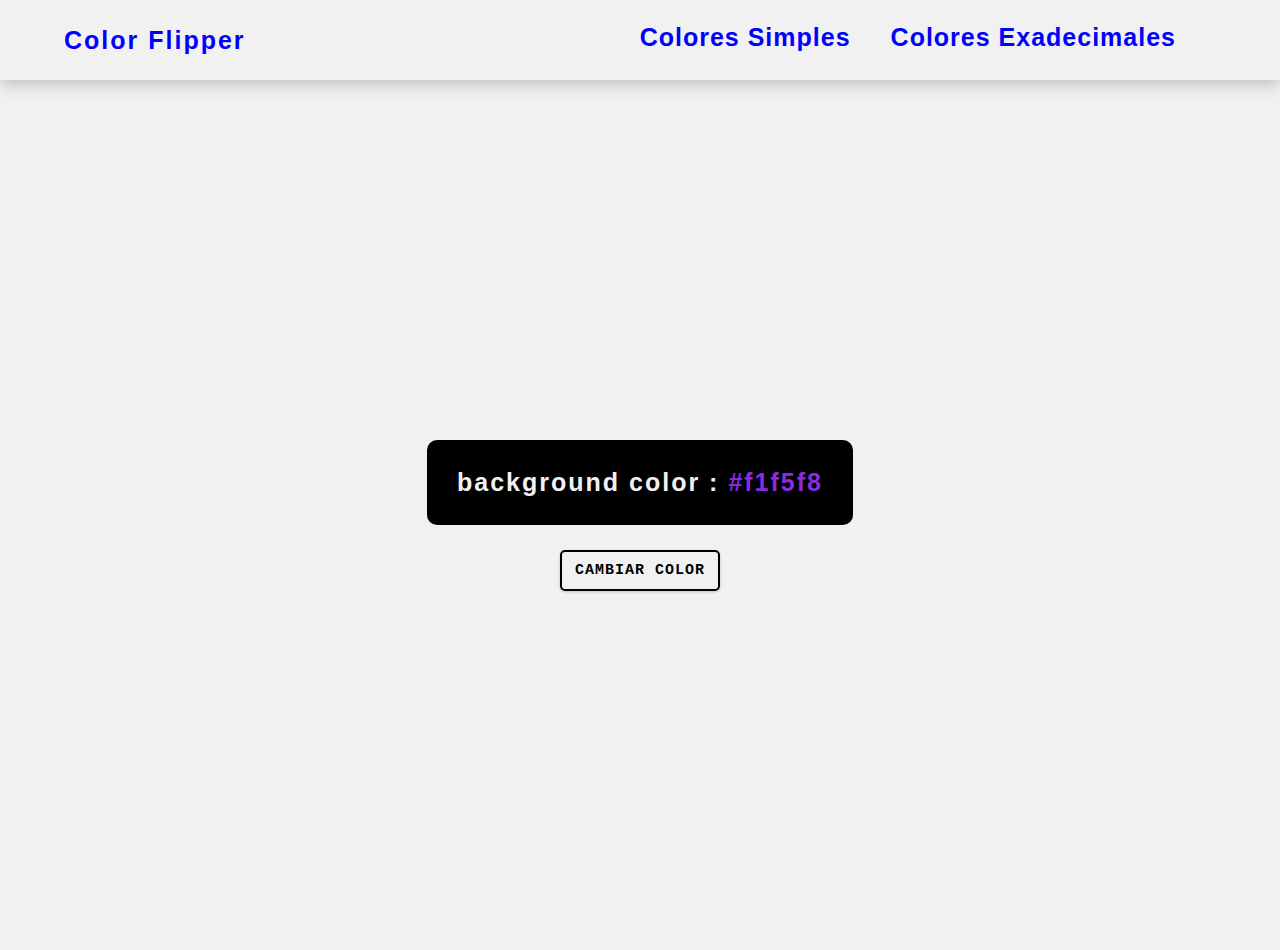
<file: Color Flipper/index.html>
<!DOCTYPE html>
<html lang="en">
<head>
    <meta charset="UTF-8">
    <meta name="viewport" content="width=device-width, initial-scale=1.0">
    <link rel="stylesheet" href="src/css/main.css">
    <title>Color Flipper</title>
</head>
<body>
    <nav>
        <div class="nav-center">
            <h4>Color Flipper</h4>
            <ul class="nav-links">
                <li>
                    <a href="index.html">colores simples</a>
                </li>
                <li>
                    <a href="hex.html">colores exadecimales</a>
                </li>
            </ul>
        </div>
    </nav>

    <main>
        <div class="container">
            <h2>background color : <span class="color">
                #f1f5f8
            </span></h2>
            <button class="btn btn-hero" id="btn">cambiar color</button>
        </div>
    </main>

<script src="src/js/app.js"></script>
</body>
</html>
</file>
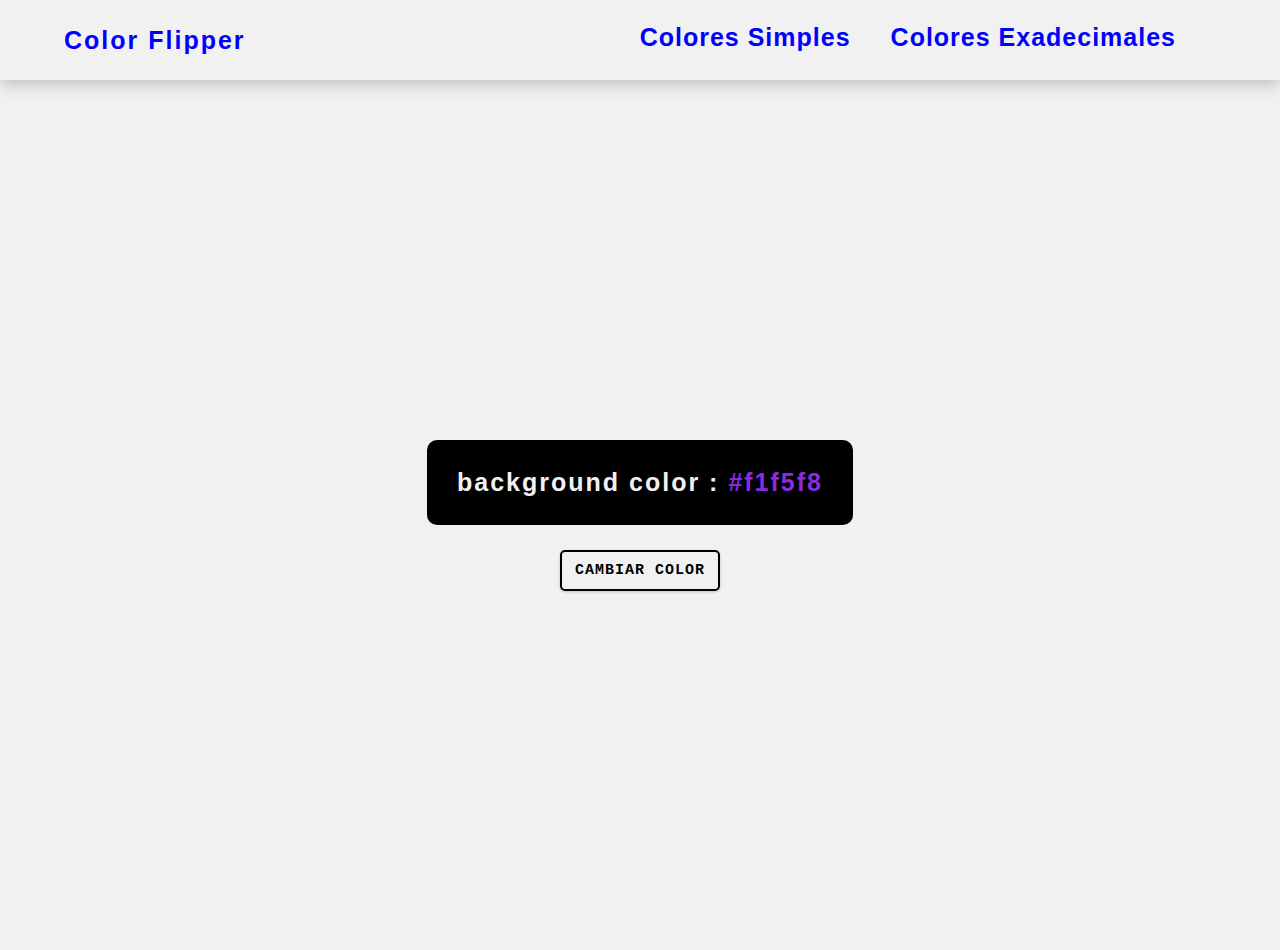
<file: Color Flipper/hex.html>
<!DOCTYPE html>
<html lang="en">
  <head>
    <meta charset="UTF-8" />
    <meta name="viewport" content="width=device-width, initial-scale=1.0" />
    <title>Color Flipper</title>

    <!-- styles -->
    <link rel="stylesheet" href="src/css/main.css" />
  </head>

  <body>
    <nav>
      <div class="nav-center">
        <h4>Color Flipper</h4>
        <ul class="nav-links">
          <li><a href="index.html">colores simples</a></li>
          <li><a href="hex.html">colores exadecimales</a></li>
        </ul>
      </div>
    </nav>
    <main>
      <div class="container">
        <h2>background color : <span class="color">#f1f5f8</span></h2>
        <button class="btn btn-hero" id="btn">cambiar color</button>
      </div>
    </main>
    <!-- javascript -->
    <script src="src/js/hex.js"></script>
  </body>
</html>
</file>
<file: Color Flipper/src/css/main.css>
*,
::after,
::before {
    margin: 0;
    padding: 0;
    box-sizing: border-box;
}

body {
    font-family: 'Gill Sans', 'Gill Sans MT', Calibri, 'Trebuchet MS', sans-serif;
    background: #f1f1f1;
    color: grey;
    line-height: 15px;
    font-size: 8px;
}

ul{
    list-style-type: none;
}

a{
    text-decoration: none;
}

h1, h2, h3, h4{
    letter-spacing: 2px;
}

h1{
    font-size: 30px;
}

h2 {
    font-size: 20px;
}

h3{
    font-size: 13px;
}

h4{
    font-size: 1px;
}

p{
    margin-bottom: 13px;
    color: grey;
}

@media screen and (min-width: 800px){
    h1{
        font-size: 40px;
    }

    h2{
        font-size: 25px;
    }

    h3{
        font-size: 18px;
    }
    
    h4{
        font-size: 25px;
    }

    body{
        font-size: 10px;
    }

    h1, h2, h3, h4{
        line-height: 1;
    }
}

/*global*/
.section{
    padding: 50px 0;
}

.section-center {
    width: 90vw;
    margin: 0 auto;
    max-width: 1170px;
}

@media screen and (min-width: 992px){
    .section-center {
        width: 95vw;
    }
    main{
        min-height: 100vh;
        display: grid;
        place-items: center;
    }
}

/*nav*/

nav{
    background: #f1f1f1;
    height: 80px;
    display: grid;
    align-items: center;
    box-shadow: 0 5px 15px rgba(0, 0, 0, 0.2);
    position: sticky;
}

.nav-center{
    width: 90vw;
    max-width: 1170px;
    margin: 0 auto;
    display: flex;
    align-items: center;
    justify-content: space-between;
}

.nav-center h4{
    margin-bottom: 0;
    color: blue;
}

.nav-links{
    display: flex;
}

nav a{
    text-transform: capitalize;
    font-weight: 800;
    font-size: 25px;
    color: blue;
    letter-spacing: 1px;
    margin-right: 10px;
    padding-right: 30px;
}

nav a:hover{
    color: cornflowerblue;
}

/* container */

main{
    min-height: calc(100vh - 30px);
    display: grid;
    place-items: center;
}

.container{
    text-align: center;
}

.container h2{
    background: black;
    color: #f1f1f1;
    padding: 30px;
    border-radius: 10px;
    margin-bottom: 25px;
}

.color{
    color: blueviolet;
}


.btn-hero{
    font-family: 'Courier New', Courier, monospace;
    text-transform: uppercase;
    background: transparent;
    color: black;
    letter-spacing: 1px;
    display: inline-block;
    font-weight: 700;
    transition: all 0.3s linear;
    border: 2px solid black;
    cursor: pointer;
    box-shadow: 0 1px 3px rgba(0, 0, 0, 0.2);
    border-radius: 5px;
    font-size: 15px;
    padding: 10px 13px;

}

.btn-hero:hover{
    color: #f1f1f1;
    background: black;
}
</file>
